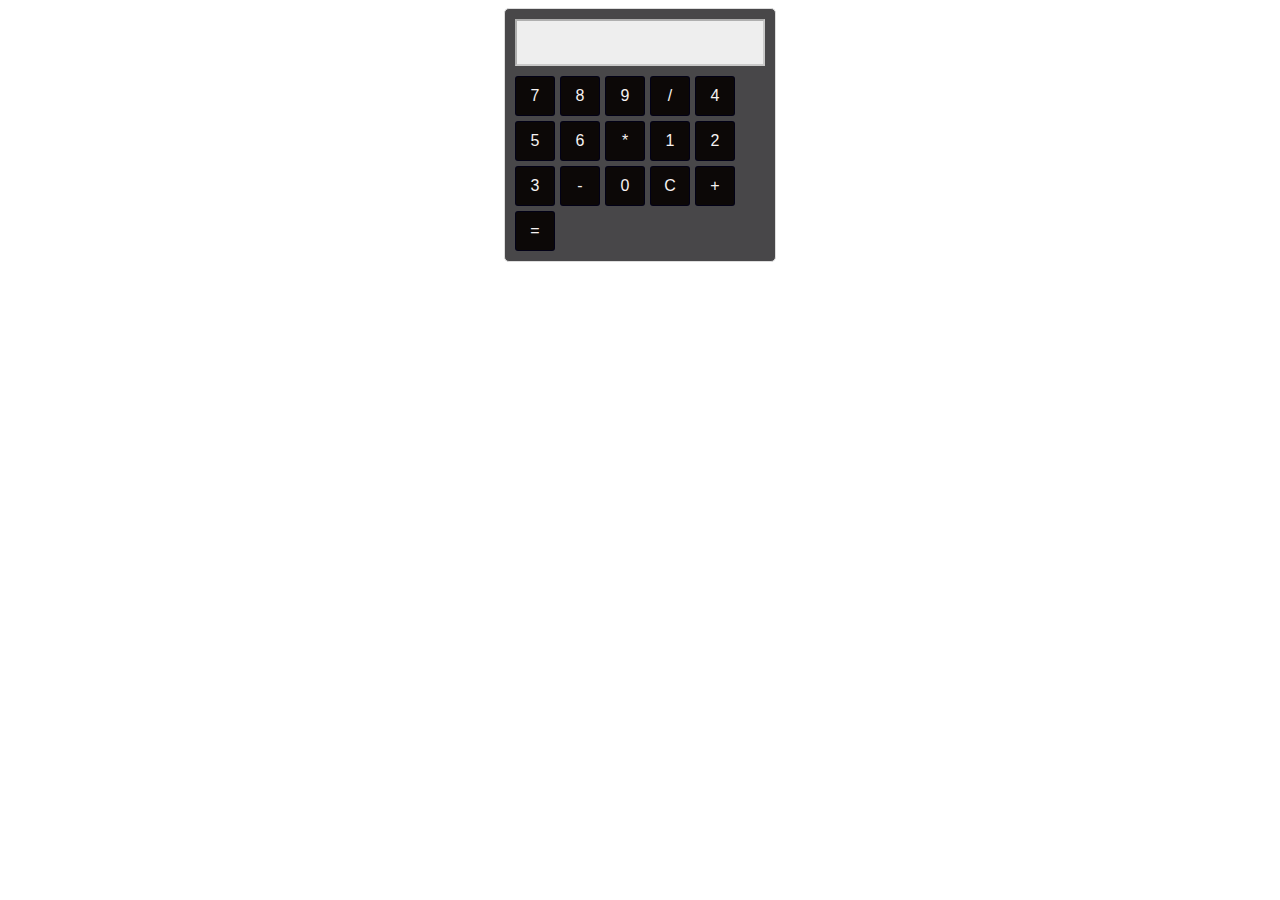
<file: calculator/index.html>
<!DOCTYPE html>
<html lang="en">
<head>
  <meta charset="UTF-8">
  <meta name="viewport" content="width=device-display, initial-scale=1.0">
  <title>Classic Calculator</title>
  <link rel="stylesheet" href="style.css">
</head>
<body>
  <div class="calculator">
    <input type="text" class="display" id="result" disabled>
    <div class="buttons">
      <button onclick="appendNumber('7')" class="button orange">7</button>
      <button onclick="appendNumber('8')" class="button orange">8</button>
      <button onclick="appendNumber('9')" class="button orange">9</button>
      <button onclick="useOperator('/')" class="button operator">/</button>
      <button onclick="appendNumber('4')" class="button green">4</button>
      <button onclick="appendNumber('5')" class="button green">5</button>
      <button onclick="appendNumber('6')" class="button green">6</button>
      <button onclick="useOperator('*')" class="button operator">*</button>
      <button onclick="appendNumber('1')" class="button blue">1</button>
      <button onclick="appendNumber('2')" class="button blue">2</button>
      <button onclick="appendNumber('3')" class="button blue">3</button>
      <button onclick="useOperator('-')" class="button operator">-</button>
      <button onclick="appendNumber('0')" class="button white">0</button>
      <button onclick="clearDisplay()" class="button red">C</button>
      <button onclick="useOperator('+')" class="button operator">+</button>
      <button onclick="calculate()" class="button equal">=</button>
    </div>
  </div>
  <script src="script.js"></script>
</body>
</html>
</file>
<file: calculator/style.css>
.calculator {
  display: flex;
  flex-direction: column;
  width: 250px;
  margin: 0 auto;
  padding: 10px;
  border: 1px solid #ddd;
  border-radius: 5px;
  background-color: #484749;
}

.display {
  font-size: 20px;
  background-color: #eee;
  padding: 10px;
  margin-bottom: 10px;
  text-align: right;
}

.buttons {
  display: flex;
  flex-wrap: wrap;
  gap: 5px;
}

.buttons button {
  width: 40px;
  height: 40px;
  font-size: 16px;
  border: 1px solid hsla(240, 93%, 5%, 0.89);
  border-radius: 3px;
  cursor: pointer;
  background-color: #0c0807;
  color: #f6f2f2;
}

.buttons button:hover {
  background-color: hsl(0, 91%, 50%);
}

.orange {
  background-color: #f4f3f189;
  color: #fff;
}

.green {
  background-color: #21136b;
  color: #ffff;
}

.blue {
  background-color: #3498db;
  color: #fff;
}

.white {
  background-color: #f1f1f1;
  color: #333;
}

.red {
  background-color: #e74c3c;
  color: #fff;
}

.operator {
  background-color: #f1c40f;
  color: #333;
}

.equal {
  background-color: #27ae60;
  color: #fff;
}
</file>
